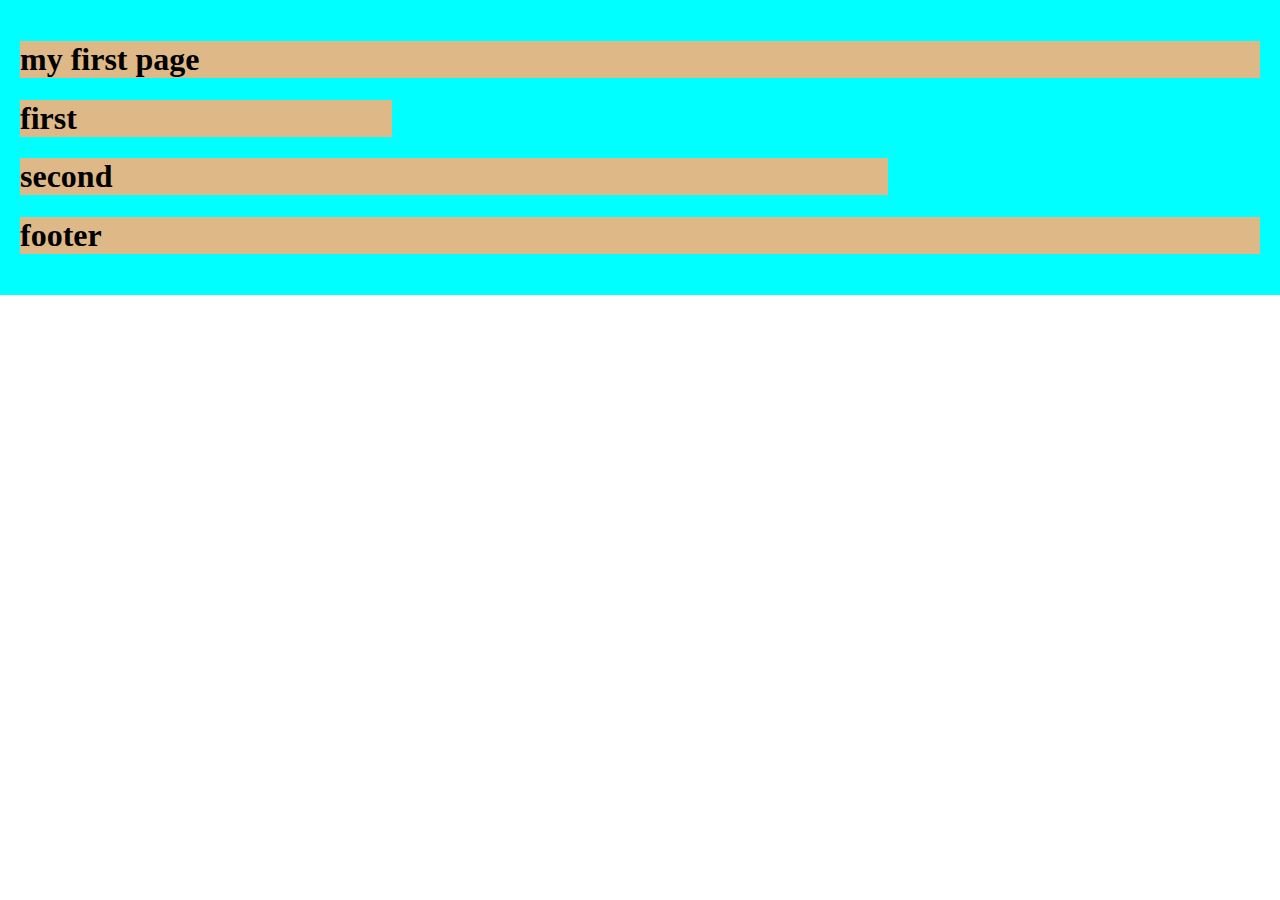
<file: index.html>
<!DOCTYPE html>
<html lang="en">
<head>
    <meta charset="UTF-8">
    <meta name="viewport" content="width=device-width, initial-scale=1.0">
    <title>BOX MODEL(FLEX)</title>
    <link rel="stylesheet" href="style.css">
</head>
<body>
 <div class="container"> 

<div style=" background-color: burlywood;"> <h1>my  first page</h1></div>

<div class="box">

     <div style="width: 30%; background-color: burlywood;"><h1>first</h1></div>
<div style=" width: 70%;background-color: burlywood;"><h1>second</h1></div>

</div>

<div style="background-color: burlywood;"><h1>footer</h1></div>

 </div>
    



</html>
</file>
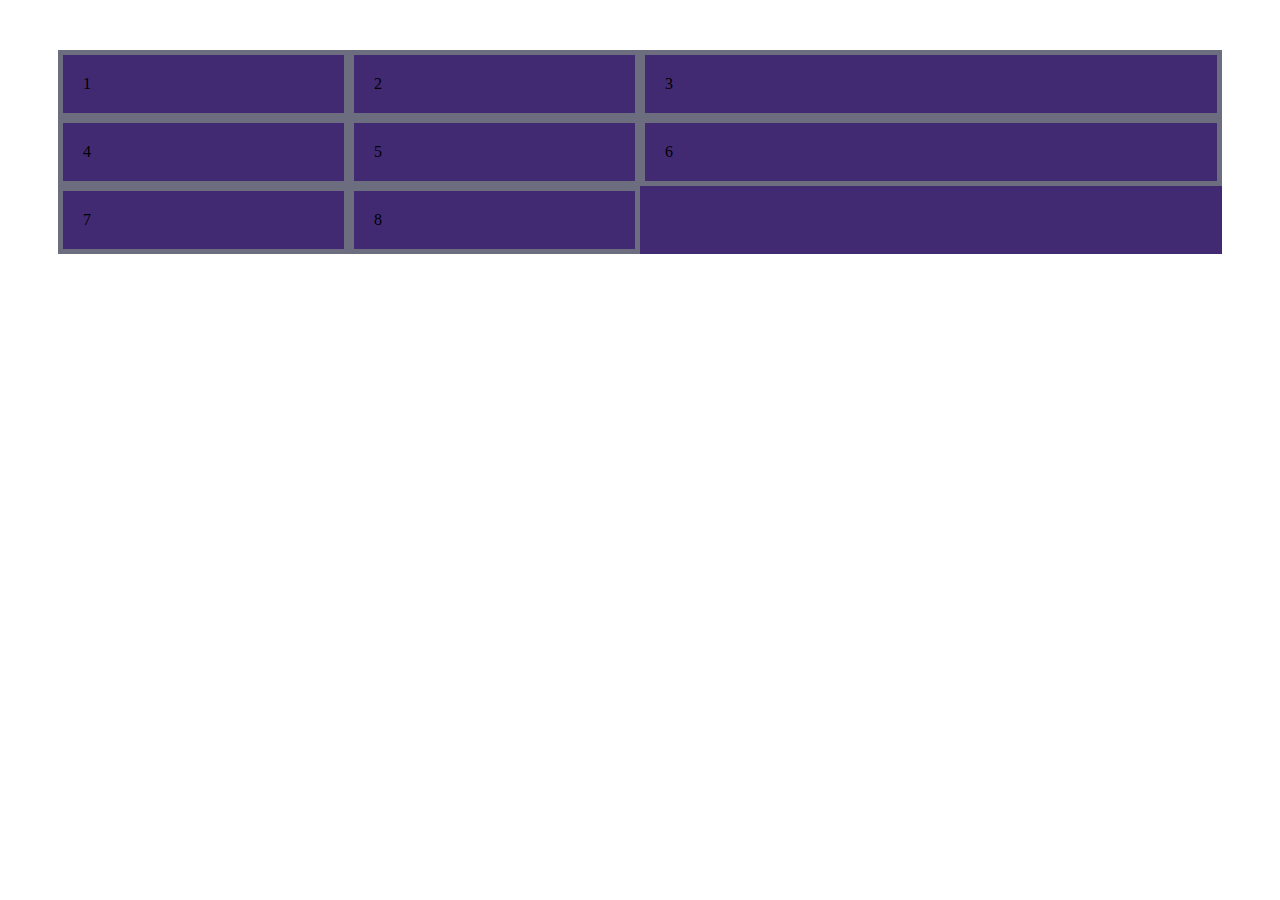
<file: BOX MODEL GRID.html>
<!DOCTYPE html>
<html lang="en">
<head>
    <meta charset="UTF-8">
    <meta name="viewport" content="width=device-width, initial-scale=1.0">
    <title>box model (grid)</title>
<link scr="/style.css">
</head>
<body>
   <!--<div class="container">
<div>ayesha</div>
<div>ahmer</div>
<div>umar</div>
<div>usman</div>
<div>umama</div>
<div>fatima</div>
<div>afia</div>
<div>waheed</div>
<div>abbas</div>
    </div>
    <style>
.container{
    margin: 0px;
    display: grid;
    grid-template-columns: 1fr 1fr 1fr;
    /*1fr means 1column,again 1fr means one more column and so on */
}

 </style>-->

<div class="container">
<div>1</div>
<div>2</div>
<div>3</div>
<div class="four">4</div>
<div>5</div>
<div>6</div>
<div>7</div>
<div>8</div>



</div>
<style>
    .container{
        margin: 50px;
        display: grid;
        grid-template-columns: 1fr 1fr 2fr;
        background-color: rgb(66, 42, 114);
    }
    .container div{
        padding: 20px;
        border: 5px solid rgb(109, 109, 128);
    
    }
    
    
</style>





</body>
</html>
</file>
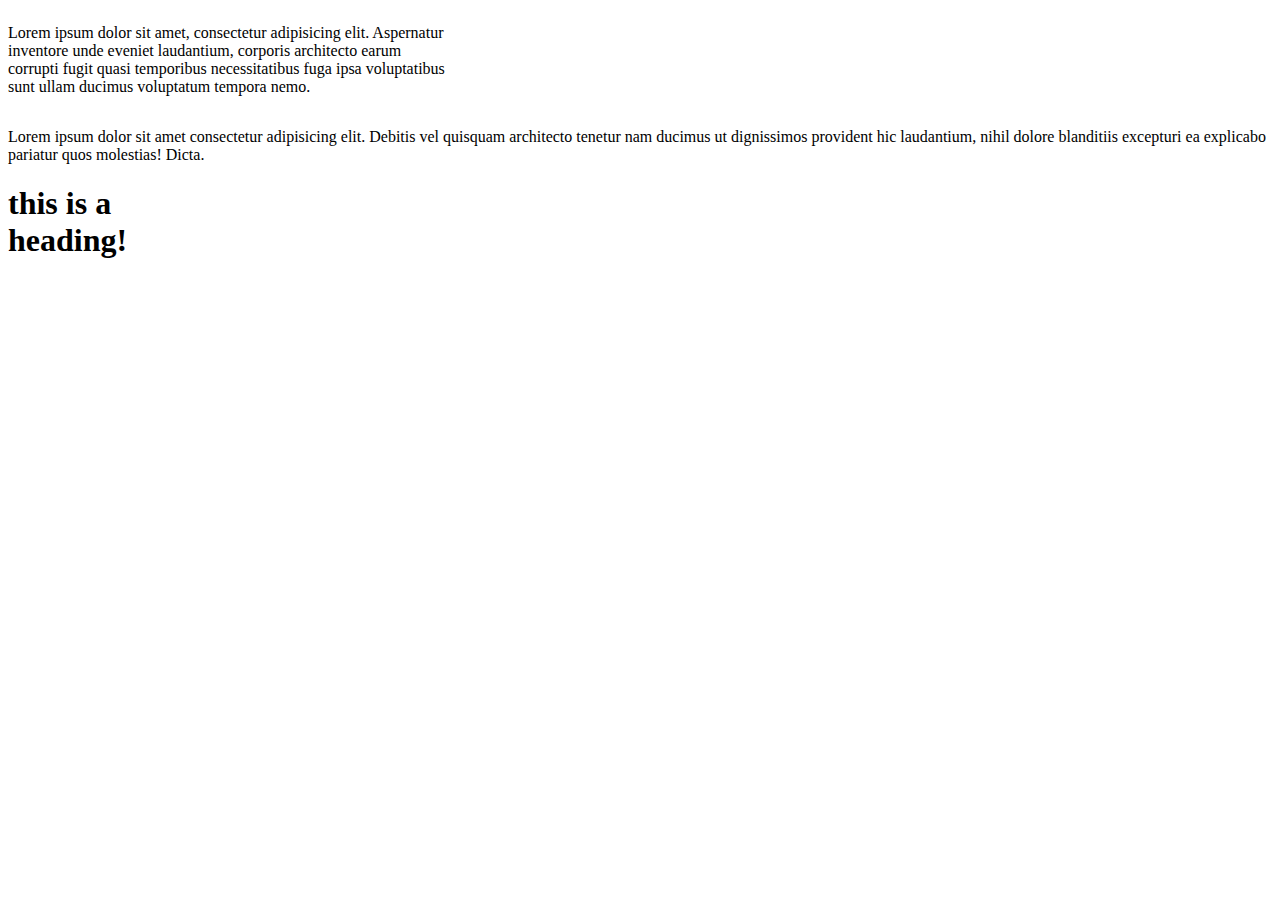
<file: CSS tutorial/id.html>
<!DOCTYPE html>
<html lang="en">
<head>
    <meta charset="UTF-8">
    <meta name="viewport" content="width=device-width, initial-scale=1.0">
    <title>id selector</title>
</head>
<body>
    <div id="box">
        <p>Lorem ipsum dolor sit amet, consectetur adipisicing elit. Aspernatur inventore unde eveniet laudantium, corporis architecto earum corrupti fugit quasi temporibus necessitatibus fuga ipsa voluptatibus sunt ullam ducimus voluptatum tempora nemo.</p>
    
    </div>
    <div id="glass">
        <p>Lorem ipsum dolor sit amet consectetur adipisicing elit. Debitis vel quisquam architecto tenetur nam ducimus ut dignissimos provident hic laudantium, nihil dolore blanditiis excepturi ea explicabo pariatur quos molestias! Dicta.</p>
    </div>
    
    <h1 id="key">
        this is a heading!
    </h1>
    <style>
        #box{
            display: flex;
            flex-wrap: wrap;
        }
        #box{
            width:35%
        }
        #key{
            display: flex;
            flex-wrap: wrap;
        }
        #key{
            width: 20px; ;
        }
    </style>
</body>
</html>
</file>
<file: style.css>
/*.container{
    background-color: rgb(190, 160, 178);
    padding: 50px;
  }
  .box{
      display: flex;
      justify-content: space-between;
      /*this distributes the child element along the main axis (horizontaly by default)
      gap:10px ;
}
   .container{
    border: 20px solid rgb(138, 136, 172);
   }*/


   body{
    margin: 0px;
   }
   .container{
    background-color: aqua;
    padding: 20px;
   }
   .flex{
    display: flex;
    justify-content:space-between ;
   }
</file>
